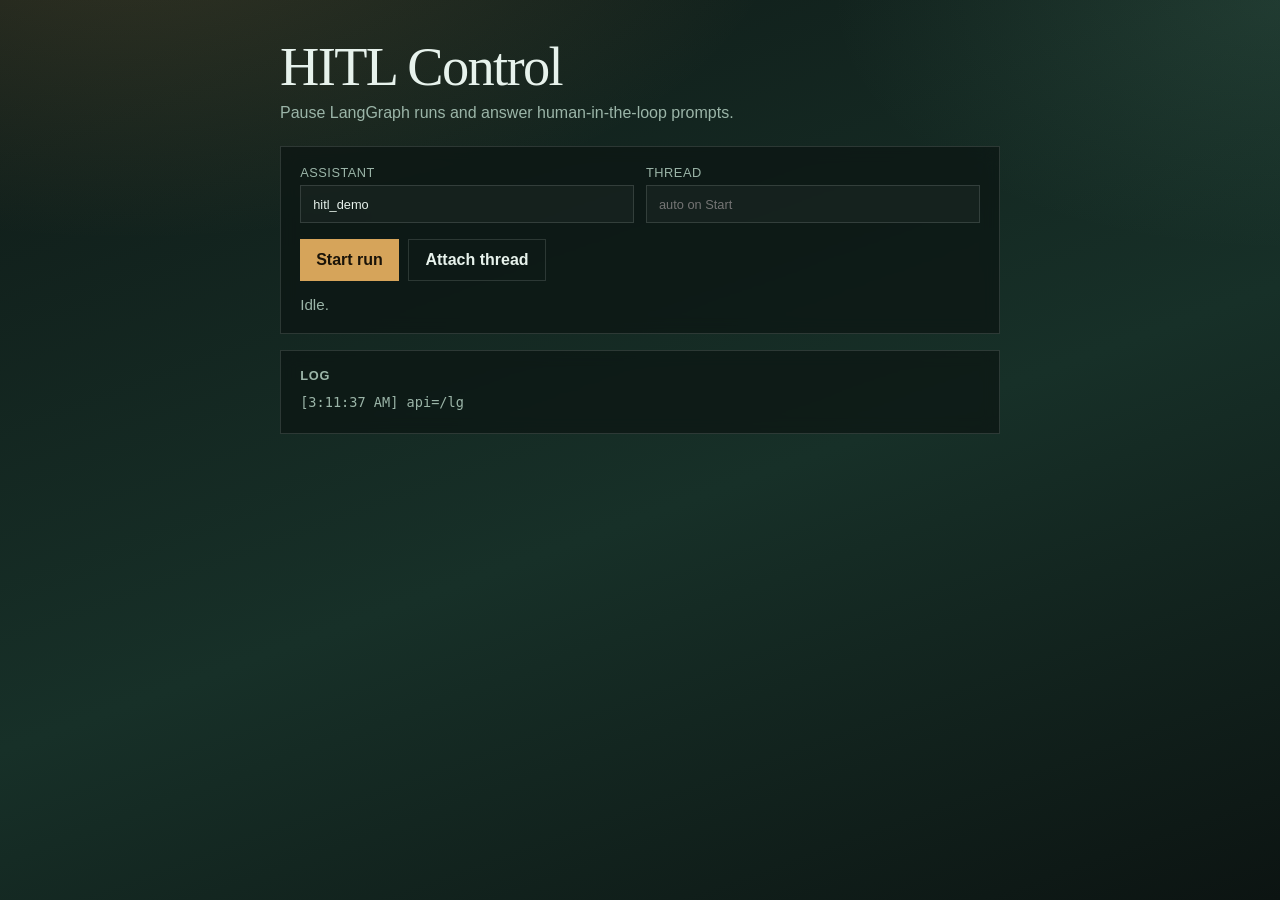
<file: apps/hitl-ui/index.html>
<!doctype html>
<html lang="en">
  <head>
    <meta charset="utf-8" />
    <meta name="viewport" content="width=device-width, initial-scale=1" />
    <meta name="hitl-csrf-token" content="{{HITL_CSRF_TOKEN}}" />
    <title>HITL Control</title>
    <link rel="stylesheet" href="./styles.css" />
  </head>
  <body>
    <main class="shell">
      <header class="header">
        <p class="brand">HITL Control</p>
        <p class="lede">Pause LangGraph runs and answer human-in-the-loop prompts.</p>
      </header>

      <section class="panel" aria-label="Connection">
        <div class="row">
          <label>
            Assistant
            <input id="assistantId" type="text" value="hitl_demo" autocomplete="off" />
          </label>
          <label>
            Thread
            <input id="threadId" type="text" placeholder="auto on Start" autocomplete="off" />
          </label>
        </div>
        <div class="actions">
          <button id="startBtn" type="button">Start run</button>
          <button id="attachBtn" type="button" class="secondary">Attach thread</button>
        </div>
        <p id="status" class="status" role="status">Idle.</p>
      </section>

      <section id="promptPanel" class="panel prompt-panel" hidden aria-label="Pending prompt">
        <h1 id="promptTitle"></h1>
        <p id="promptBody" class="prompt-body"></p>
        <div id="promptControls"></div>
      </section>

      <section class="panel" aria-label="Run log">
        <h2>Log</h2>
        <pre id="log" class="log"></pre>
        <pre id="output" class="output" hidden></pre>
      </section>
    </main>
    <script src="./app.js" type="module"></script>
  </body>
</html>
</file>
<file: apps/hitl-ui/styles.css>
:root {
  --bg0: #0f1a17;
  --bg1: #173028;
  --ink: #e7f2ec;
  --muted: #9bb5a8;
  --line: rgba(231, 242, 236, 0.14);
  --accent: #d6a45a;
  --accent-ink: #1a1308;
  --danger: #e07a6a;
  --ok: #7ec8a3;
  --panel: rgba(12, 22, 19, 0.72);
  --font-display: "Iowan Old Style", "Palatino Linotype", Palatino, Georgia, serif;
  --font-body: "Avenir Next", "Segoe UI", "Helvetica Neue", sans-serif;
}

* {
  box-sizing: border-box;
}

html,
body {
  margin: 0;
  min-height: 100%;
}

body {
  color: var(--ink);
  font-family: var(--font-body);
  background:
    radial-gradient(1200px 600px at 10% -10%, rgba(214, 164, 90, 0.18), transparent 55%),
    radial-gradient(900px 500px at 100% 0%, rgba(126, 200, 163, 0.12), transparent 50%),
    linear-gradient(160deg, var(--bg0), var(--bg1) 55%, #0c1412);
}

.shell {
  width: min(720px, calc(100% - 2rem));
  margin: 0 auto;
  padding: 2.5rem 0 4rem;
}

.header {
  margin-bottom: 1.5rem;
}

.brand {
  margin: 0;
  font-family: var(--font-display);
  font-size: clamp(2.4rem, 6vw, 3.4rem);
  letter-spacing: -0.03em;
  line-height: 1;
}

.lede {
  margin: 0.6rem 0 0;
  color: var(--muted);
  max-width: 36rem;
}

.panel {
  background: var(--panel);
  border: 1px solid var(--line);
  padding: 1.1rem 1.2rem 1.25rem;
  margin-bottom: 1rem;
  backdrop-filter: blur(8px);
}

.row {
  display: grid;
  grid-template-columns: 1fr 1fr;
  gap: 0.75rem;
}

label {
  display: grid;
  gap: 0.35rem;
  font-size: 0.8rem;
  letter-spacing: 0.04em;
  text-transform: uppercase;
  color: var(--muted);
}

input,
textarea,
button {
  font: inherit;
}

input,
textarea {
  width: 100%;
  border: 1px solid var(--line);
  background: rgba(255, 255, 255, 0.03);
  color: var(--ink);
  padding: 0.65rem 0.75rem;
  border-radius: 0;
}

textarea {
  min-height: 7rem;
  resize: vertical;
}

.actions {
  display: flex;
  flex-wrap: wrap;
  gap: 0.6rem;
  margin-top: 1rem;
}

button {
  border: 0;
  background: var(--accent);
  color: var(--accent-ink);
  padding: 0.7rem 1rem;
  cursor: pointer;
  font-weight: 600;
}

button.secondary {
  background: transparent;
  color: var(--ink);
  border: 1px solid var(--line);
}

button.danger {
  background: var(--danger);
  color: #1a0b09;
}

button:disabled {
  opacity: 0.45;
  cursor: not-allowed;
}

.status {
  margin: 0.9rem 0 0;
  color: var(--muted);
  font-size: 0.95rem;
}

.prompt-panel h1 {
  margin: 0 0 0.4rem;
  font-family: var(--font-display);
  font-size: 1.7rem;
  font-weight: 500;
}

.prompt-body {
  margin: 0 0 1rem;
  color: var(--muted);
  white-space: pre-wrap;
}

.option-list {
  display: grid;
  gap: 0.5rem;
  margin-bottom: 1rem;
}

.option {
  display: flex;
  align-items: center;
  gap: 0.65rem;
  padding: 0.7rem 0.8rem;
  border: 1px solid var(--line);
  cursor: pointer;
  text-transform: none;
  letter-spacing: 0;
  font-size: 1rem;
  color: var(--ink);
}

.option input {
  width: auto;
}

.option.selected {
  border-color: var(--accent);
  background: rgba(214, 164, 90, 0.08);
}

.args-grid {
  display: grid;
  gap: 0.75rem;
  margin-bottom: 1rem;
}

.log,
.output {
  margin: 0;
  white-space: pre-wrap;
  word-break: break-word;
  color: var(--muted);
  font-family: ui-monospace, SFMono-Regular, Menlo, Consolas, monospace;
  font-size: 0.85rem;
  line-height: 1.45;
  max-height: 16rem;
  overflow: auto;
}

.output {
  margin-top: 0.75rem;
  padding-top: 0.75rem;
  border-top: 1px solid var(--line);
  color: var(--ok);
}

h2 {
  margin: 0 0 0.6rem;
  font-size: 0.8rem;
  letter-spacing: 0.06em;
  text-transform: uppercase;
  color: var(--muted);
  font-weight: 600;
}

@media (max-width: 640px) {
  .row {
    grid-template-columns: 1fr;
  }

  .shell {
    width: min(100% - 1.25rem, 720px);
    padding-top: 1.5rem;
  }
}
</file>
